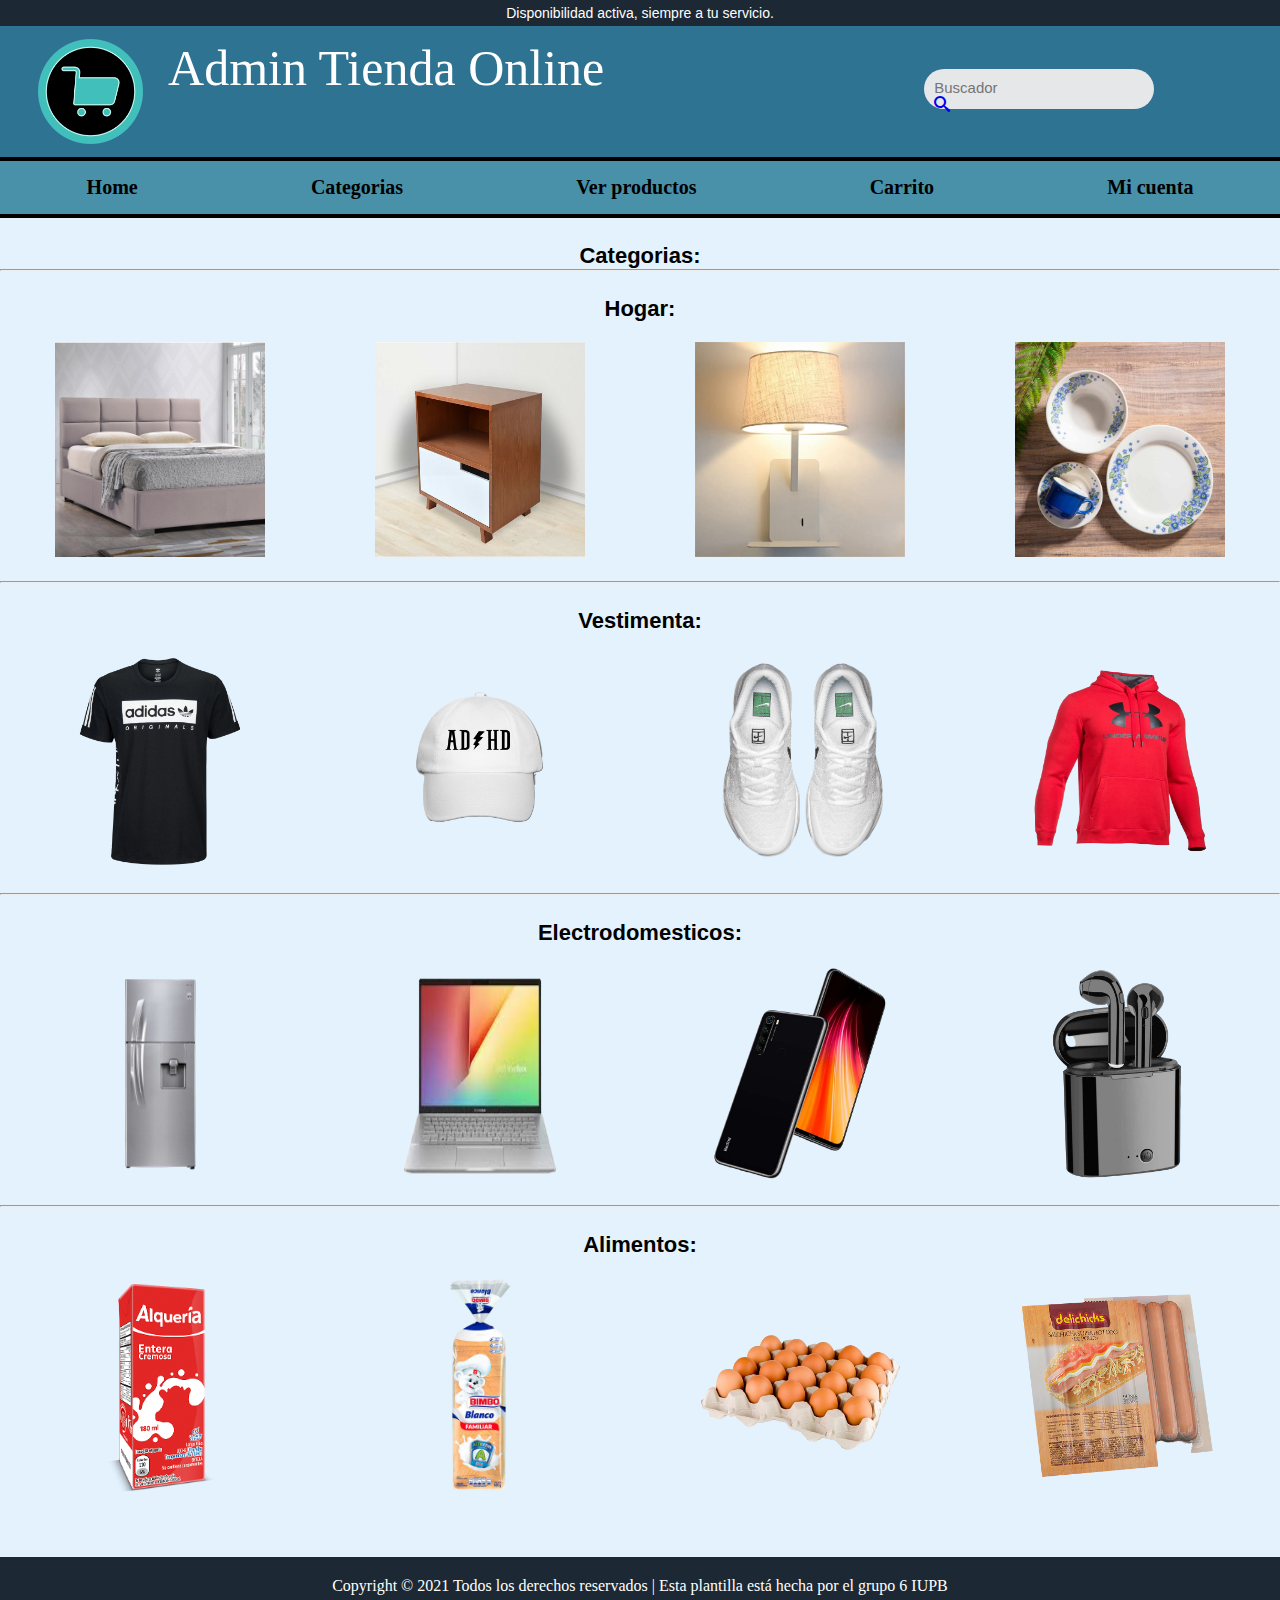
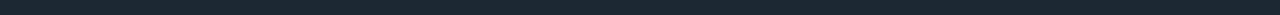
<file: AdminTiendaOnlinee/categorias/categorias.html>
<!DOCTYPE html>
<html>

<head>
    <meta charset="utf-8">
    <title>Categorias</title>
    <link rel="stylesheet" type="text/css" href="estilos.css">
    <link rel="stylesheet" type="text/css" href="../style.css">
    <link rel="Shourtcut icon" type="image/x-icon" href="imagenes/Logotipo.png">
    <link href="https://cdn.jsdelivr.net/npm/bootstrap@5.0.0-beta3/dist/css/bootstrap.min.css" rel="stylesheet"
        integrity="sha384-eOJMYsd53ii+scO/bJGFsiCZc+5NDVN2yr8+0RDqr0Ql0h+rP48ckxlpbzKgwra6" crossorigin="anonymous">

</head>

<body>

    <div class="general">
        <div class="intro">
            <p class="prim">Disponibilidad activa, siempre a tu servicio.</p>
        </div>

        <div class="superior">
            <img class="imgLogo1" src="imagenes/Logotipo.png">
            <!--<img class="imgLogo2" src="imagenes/Admin2.png">-->
            <label class="titulo">Admin Tienda Online</label>
            <div class="buscador">
                <input type="text" name="buscar" class="buscar_texto" placeholder="Buscador">
                <a class="lupa" href="#"><span class="icon icon-search"></span></a>
            </div>
        </div>

        <div class="outro"></div>

        <div class="menu">
            <a href="../index.html">Home</a>
            <a href="categorias.html">Categorias</a>
            <a href="../verProductos/productos.html">Ver productos</a>
            <a href="">Carrito</a>
            <a href="../Login/login.html">Mi cuenta</a>
        </div>

        <div class="outro"></div>

        <p class="titles">Categorias:</p>
        <hr>

        <p class="titles">Hogar:</p>
        <div class="nosotros">
            <div class="r">
                <img class="imagen" src="imagenes/m9.jpg">
            </div>
            <div class="r">
                <img class="imagen" src="imagenes/m10.jpg">
            </div>
            <div class="r">
                <img class="imagen" src="imagenes/m11.jpg">
            </div>
            <div class="r">
                <img class="imagen" src="imagenes/m12.jpg">
            </div>
        </div>
        <hr>

        <p class="titles">Vestimenta:</p>
        <div class="nosotros">
            <div class="r">
                <img class="imagen" src="imagenes/m1.png">
            </div>
            <div class="r">
                <img class="imagen" src="imagenes/m2.png">
            </div>
            <div class="r">
                <img class="imagen" src="imagenes/m3.png">
            </div>
            <div class="r">
                <img class="imagen" src="imagenes/m4.png">
            </div>
        </div>
        <hr>

        <p class="titles">Electrodomesticos:</p>
        <div class="nosotros">
            <div class="r">
                <img class="imagen" src="imagenes/m5.png">
            </div>
            <div class="r">
                <img class="imagen" src="imagenes/pc.png">
            </div>
            <div class="r">
                <img class="imagen" src="imagenes/m8.png">
            </div>
            <div class="r">
                <img class="imagen" src="imagenes/airpods.png">
            </div>
        </div>
        <hr>

        <p class="titles">Alimentos:</p>
        <div class="nosotros">
            <div class="r">
                <img class="imagen" src="imagenes/m13.png">
            </div>
            <div class="r">
                <img class="imagen" src="imagenes/m14.png">
            </div>
            <div class="r">
                <img class="imagen" src="imagenes/m15.png">
            </div>
            <div class="r">
                <img class="imagen" src="imagenes/m16.png">
            </div>
        </div>

        <div class="final">
            <p class="copy">Copyright © 2021 Todos los derechos reservados | Esta plantilla está hecha por el grupo 6
                IUPB</p>
        </div>
    </div>
</body>

</html>
</file>
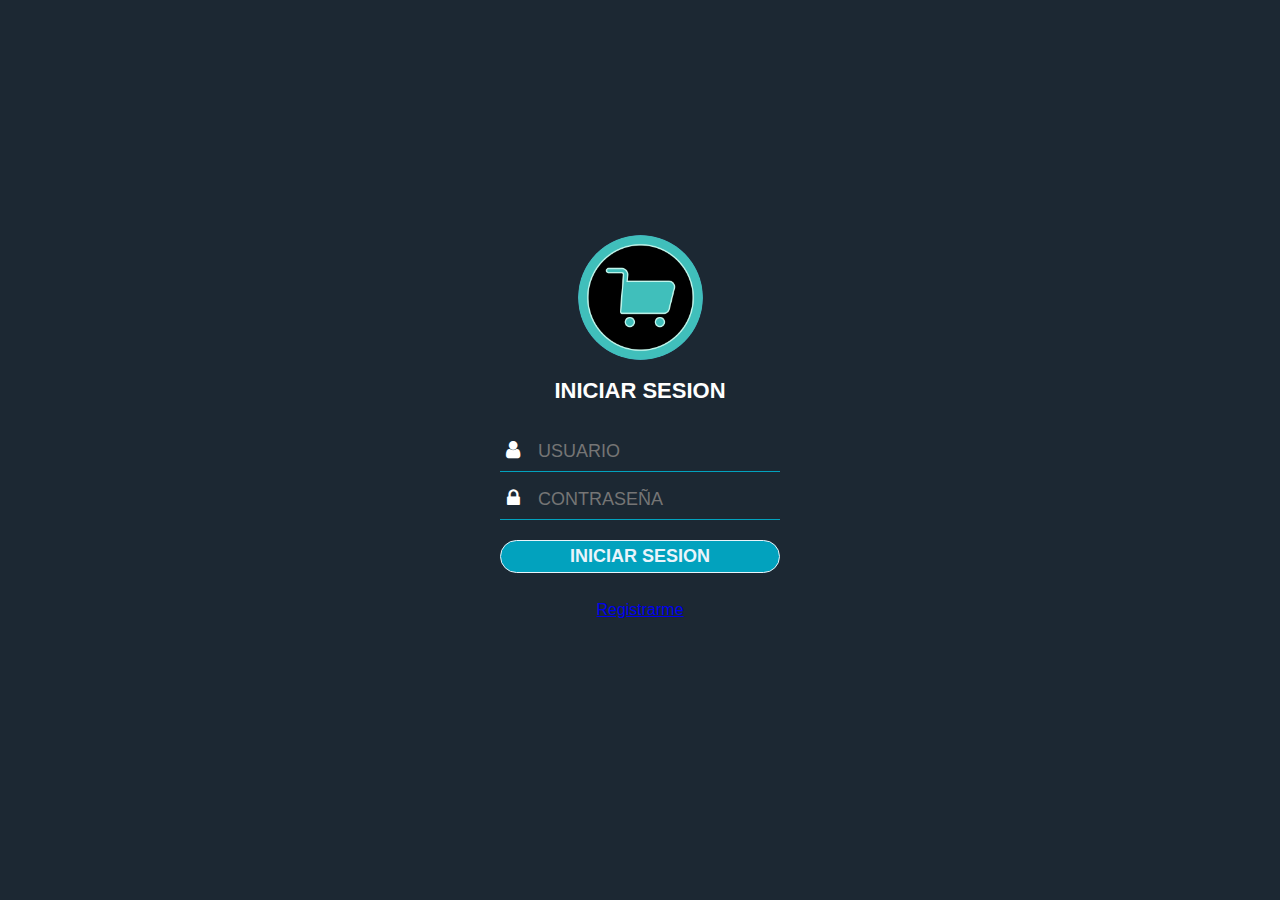
<file: AdminTiendaOnlinee/Login/login.html>
<!DOCTYPE html>
<html>
<head>
	<title>Mi Cuenta</title>
	<link rel="stylesheet" type="text/css" href="estilos.css">
	<link rel="Shourtcut icon" type="image/x-icon" href="../imagenes/Logotipo.png">
	<link href="https://cdn.jsdelivr.net/npm/bootstrap@5.0.0-beta3/dist/css/bootstrap.min.css" rel="stylesheet" integrity="sha384-eOJMYsd53ii+scO/bJGFsiCZc+5NDVN2yr8+0RDqr0Ql0h+rP48ckxlpbzKgwra6" crossorigin="anonymous">
	<meta charset="utf-8">
</head>
<body class="cuerpo">
	<div class="login-box">
		<div class="harold">
			<img class="avatar" src="imagenes/Logotipo.png" alt="logo de la tienda">
		</div>
		<br>
		<h1>INICIAR SESION</h1>
		<form>
			<div class="textbox">
			    <i class="fa fa-user" aria-hidden="true"></i>
			    <input type="text" placeholder="USUARIO" name="" value="">
		    </div>
		    <div class="textbox">
		    	<i class="fa fa-lock" aria-hidden="true"></i>
			    <input type="password" placeholder="CONTRASEÑA" name="" value="">
		    </div>
		    <input class="btn" type="submit" name="" value="INICIAR SESION">
		    <p><a class="cuenta" href="../Registrarse/registro.html">Registrarme</a></p>
		</form>
	</div>
</body>
</html>
</file>
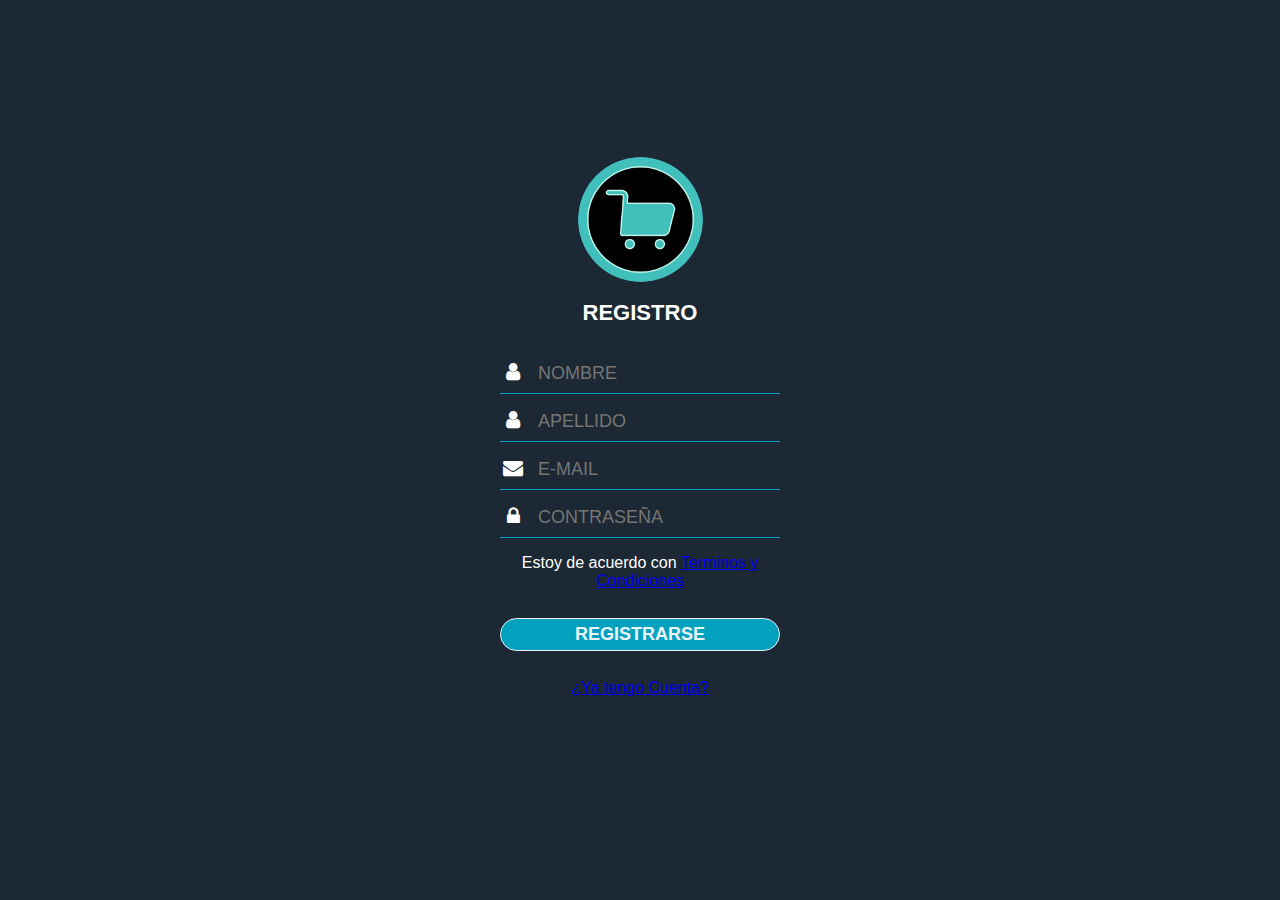
<file: AdminTiendaOnlinee/Registrarse/registro.html>
<!DOCTYPE html>
<html>

<head>
    <meta charset="utf-8">
    <title>Formulario Registro</title>
    <link rel="stylesheet" type="text/css" href="estilo.css">
    <link rel="Shourtcut icon" type="image/x-icon" href="imagenes/Logotipo.png">
    <link href="https://cdn.jsdelivr.net/npm/bootstrap@5.0.0-beta3/dist/css/bootstrap.min.css" rel="stylesheet"
        integrity="sha384-eOJMYsd53ii+scO/bJGFsiCZc+5NDVN2yr8+0RDqr0Ql0h+rP48ckxlpbzKgwra6" crossorigin="anonymous">
    <meta charset="utf-8">


</head>

<body class="cuerpo">
    <div class="login-box">
        <div class="harold">
            <img class="avatar" src="imagenes/Logotipo.png" alt="logo de la tienda">
        </div>
        <br>
        <h1>REGISTRO</h1>
        <form>
            <div class="textbox">
                <i class="fa fa-user" aria-hidden="true"></i>
                <input type="text" placeholder="NOMBRE" name="" value="">
            </div>
            <div class="textbox">
                <i class="fa fa-user" aria-hidden="true"></i>
                <input type="text" placeholder="APELLIDO" name="" value="">
            </div>
            <div class="textbox">
                <i class="fa fa-envelope" aria-hidden="true"></i>
                <input type="text" placeholder="E-MAIL" name="" value="">
            </div>
            <div class="textbox">
                <i class="fa fa-lock" aria-hidden="true"></i>
                <input type="password" placeholder="CONTRASEÑA" name="" value="">
            </div>
            <p> Estoy de acuerdo con <a href="#">Terminos y Condiciones</a></p>
            <input class="btn" type="submit" name="" value="REGISTRARSE">
            <p><a class="cuenta" href="../Login/login.html">¿Ya tengo Cuenta?</a></p>
        </form>

    </div>
</body>

</html>
</file>
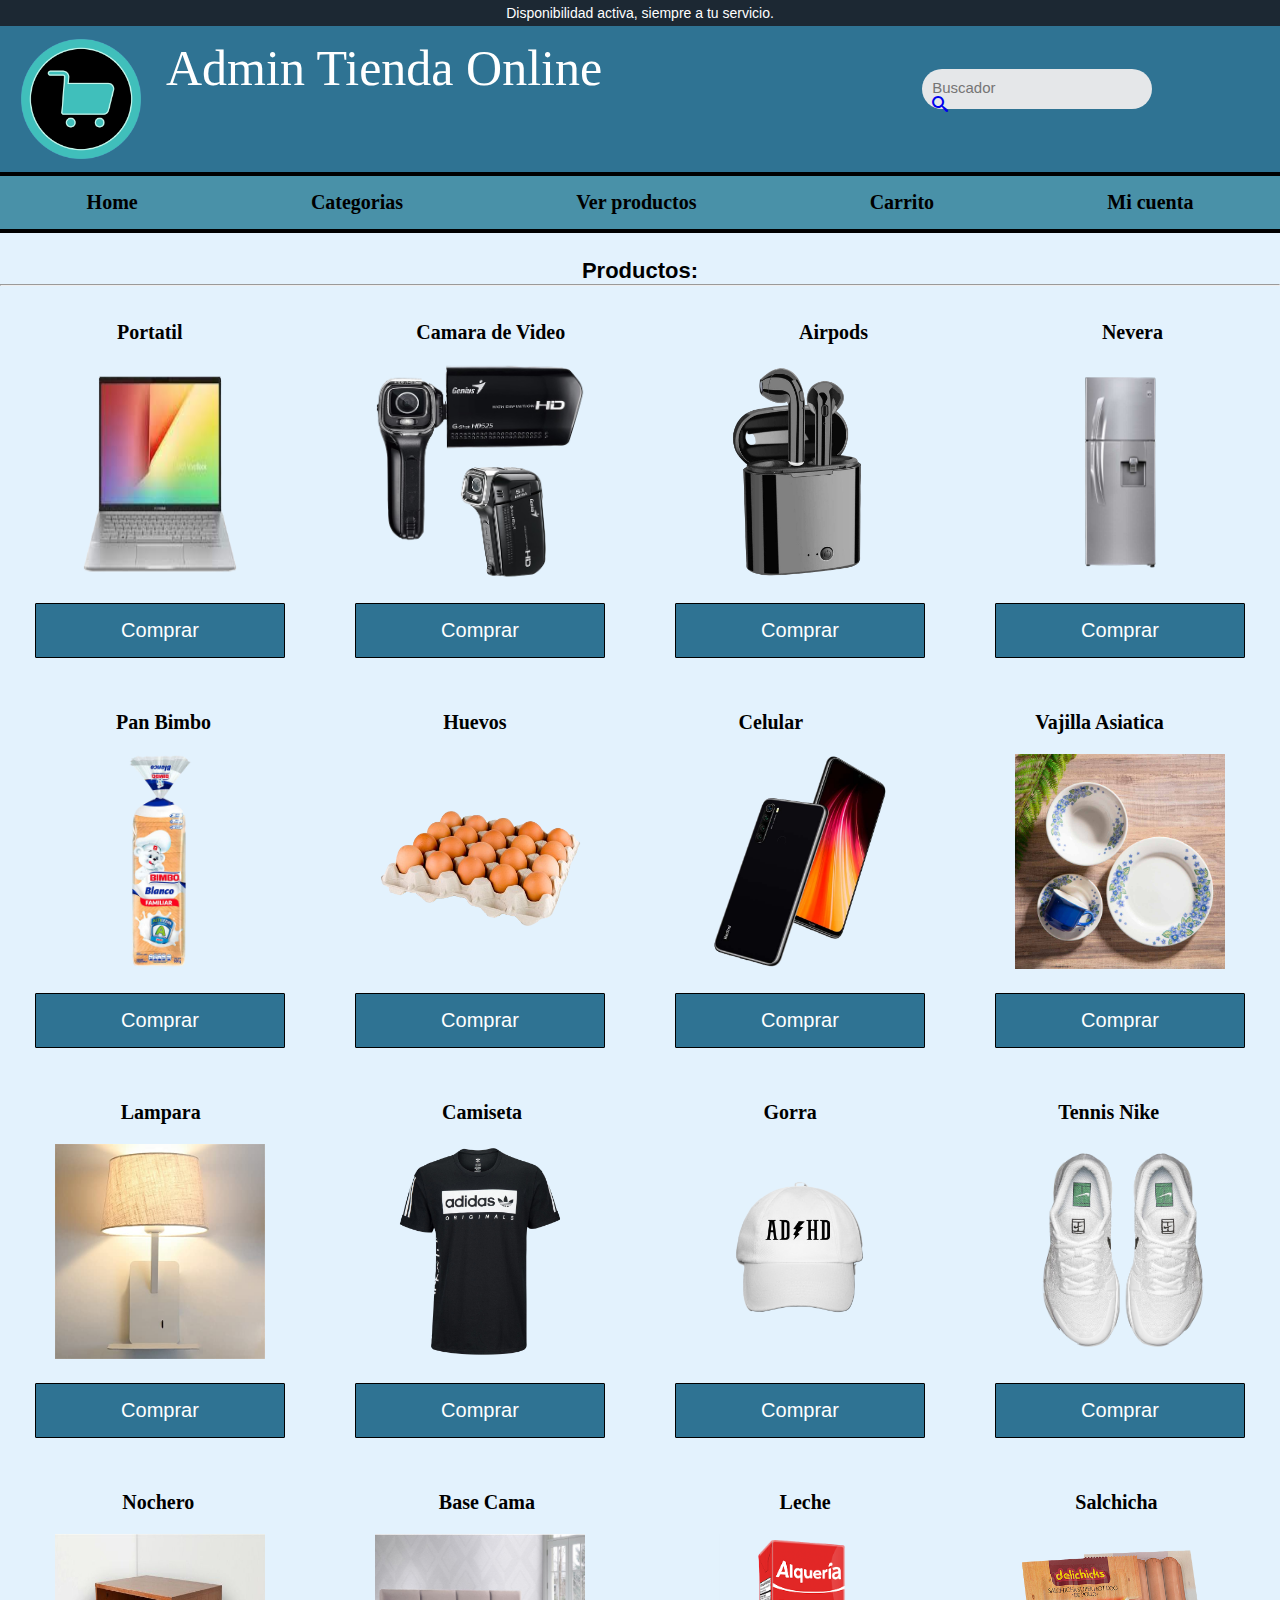
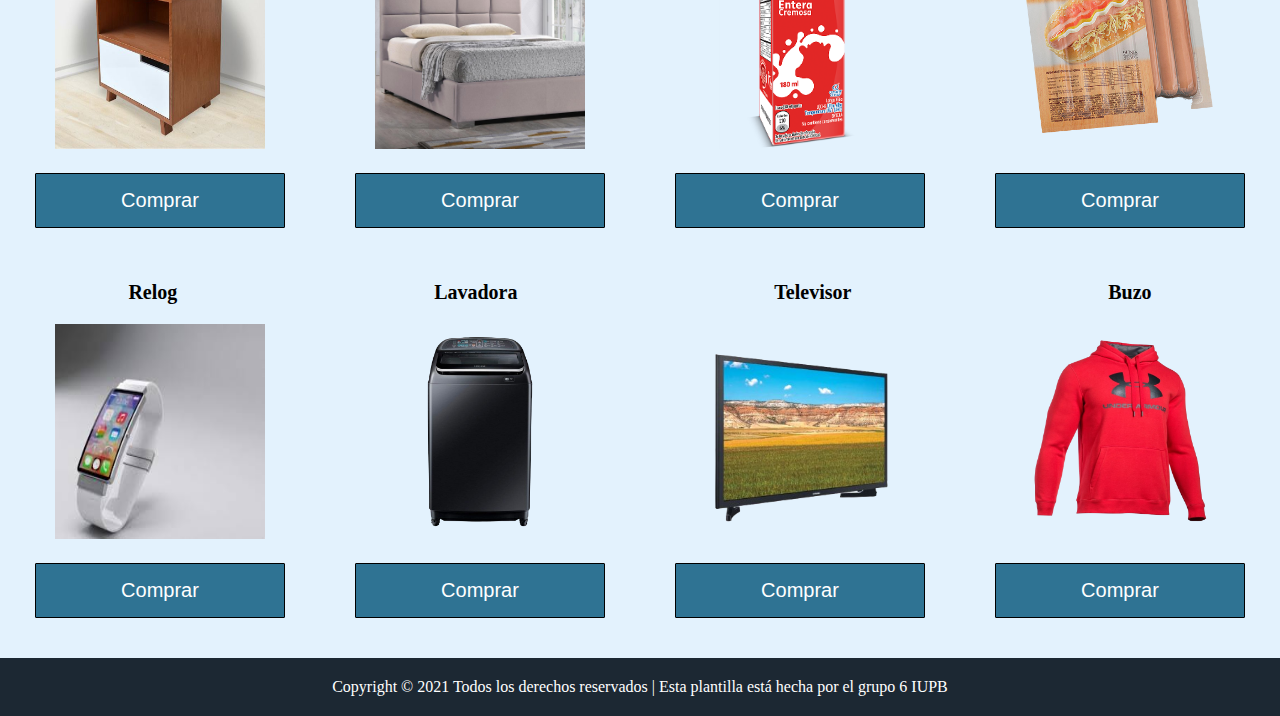
<file: AdminTiendaOnlinee/verProductos/productos.html>
<!DOCTYPE html>
<html>

<head>
    <meta charset="utf-8">
    <title>Productos</title>
    <link rel="stylesheet" type="text/css" href="estilo.css">
    <link rel="stylesheet" type="text/css" href="../style.css">
    <link rel="Shourtcut icon" type="image/x-icon" href="imagenes/Logotipo.png">
    <link href="https://cdn.jsdelivr.net/npm/bootstrap@5.0.0-beta3/dist/css/bootstrap.min.css" rel="stylesheet"
        integrity="sha384-eOJMYsd53ii+scO/bJGFsiCZc+5NDVN2yr8+0RDqr0Ql0h+rP48ckxlpbzKgwra6" crossorigin="anonymous">

</head>

<body>
    <div class="general">
        <div class="intro">
			<p class="prim">Disponibilidad activa, siempre a tu servicio.</p>
		</div>
        <div class="superior">
            <img class="imgLogo1" src="imagenes/Logotipo.png">
            <!--<img class="imgLogo2" src="imagenes/Admin2.png">-->
            <label class="titulo">Admin Tienda Online</label>
            <div class="buscador">
                <input type="text" name="buscar" class="buscar_texto" placeholder="Buscador">
                <a class="lupa" href="#"><span class="icon icon-search"></span></a>
            </div>
        </div>

        <div class="outro"></div>

        <div class="menu">
            <a href="../index.html">Home</a>
            <a href="../categorias/categorias.html">Categorias</a>
            <a href="productos.html">Ver productos</a>
            <a href="">Carrito</a>
            <a href="../Login/login.html">Mi cuenta</a>
        </div>

        <div class="outro"></div>

        <p class="PDescuento">Productos:</p>
        <hr>

        <div class="titulos">
            <p class="t">Portatil</p>
            <p class="t">Camara de Video</p>
            <p class="t">Airpods</p>
            <p class="t">Nevera</p>
        </div>

        <div class="nosotros">
            <div class="r">
                <img class="imagen" src="imagenes/pc.png">
            </div>
            <div class="r">
                <img class="imagen" src="imagenes/camara.png">
            </div>
            <div class="r">
                <img class="imagen" src="imagenes/airpods.png">
            </div>
            <div class="r">
                <img class="imagen" src="imagenes/m5.png">
            </div>
        </div>

        <div class="tituloss">
            <button class="botn">Comprar</button>
            <button class="botn">Comprar</button>
            <button class="botn">Comprar</button>
            <button class="botn">Comprar</button>
        </div>
        <br>
        <div class="titulos">
            <p class="t">Pan Bimbo</p>
            <p class="t">Huevos</p>
            <p class="t">Celular</p>
            <p class="t">Vajilla Asiatica</p>
        </div>

        <div class="nosotros">
            <div class="r">
                <img class="imagen" src="imagenes/m14.png">
            </div>
            <div class="r">
                <img class="imagen" src="imagenes/m15.png">
            </div>
            <div class="r">
                <img class="imagen" src="imagenes/m8.png">
            </div>
            <div class="r">
                <img class="imagen" src="imagenes/m12.jpg">
            </div>
        </div>

        <div class="tituloss">
            <button class="botn">Comprar</button>
            <button class="botn">Comprar</button>
            <button class="botn">Comprar</button>
            <button class="botn">Comprar</button>
        </div>
        <br>
        <div class="titulos">
            <p class="t">Lampara</p>
            <p class="t">Camiseta</p>
            <p class="t">Gorra</p>
            <p class="t">Tennis Nike</p>
        </div>

        <div class="nosotros">
            <div class="r">
                <img class="imagen" src="imagenes/m11.jpg">
            </div>
            <div class="r">
                <img class="imagen" src="imagenes/m1.png">
            </div>
            <div class="r">
                <img class="imagen" src="imagenes/m2.png">
            </div>
            <div class="r">
                <img class="imagen" src="imagenes/m3.png">
            </div>
        </div>

        <div class="tituloss">
            <button class="botn">Comprar</button>
            <button class="botn">Comprar</button>
            <button class="botn">Comprar</button>
            <button class="botn">Comprar</button>
        </div>
        <br>
        <div class="titulos">
            <p class="t">Nochero</p>
            <p class="t">Base Cama</p>
            <p class="t">Leche</p>
            <p class="t">Salchicha</p>
        </div>

        <div class="nosotros">
            <div class="r">
                <img class="imagen" src="imagenes/m10.jpg">
            </div>
            <div class="r">
                <img class="imagen" src="imagenes/m9.jpg">
            </div>
            <div class="r">
                <img class="imagen" src="imagenes/m13.png">
            </div>
            <div class="r">
                <img class="imagen" src="imagenes/m16.png">
            </div>
        </div>

        <div class="tituloss">
            <button class="botn">Comprar</button>
            <button class="botn">Comprar</button>
            <button class="botn">Comprar</button>
            <button class="botn">Comprar</button>
        </div>
        <br>
        <div class="titulos">
            <p class="t">Relog</p>
            <p class="t">Lavadora</p>
            <p class="t">Televisor</p>
            <p class="t">Buzo</p>
        </div>

        <div class="nosotros">
            <div class="r">
                <img class="imagen" src="imagenes/m17.jpg">
            </div>
            <div class="r">
                <img class="imagen" src="imagenes/m7.png">
            </div>
            <div class="r">
                <img class="imagen" src="imagenes/m6.png">
            </div>
            <div class="r">
                <img class="imagen" src="imagenes/m4.png">
            </div>
        </div>

        <div class="tituloss">
            <button class="botn">Comprar</button>
            <button class="botn">Comprar</button>
            <button class="botn">Comprar</button>
            <button class="botn">Comprar</button>
        </div>
        <div class="final">
            <p class="copy">Copyright © 2021 Todos los derechos reservados | Esta plantilla está hecha por el grupo 6
                IUPB</p>
        </div>
    </div>
</body>

</html>
</file>
<file: AdminTiendaOnlinee/categorias/estilos.css>
*{
	margin: 0px;
	padding: 0px;
	box-sizing: border-box;
}

.general{
	background-color: #E3F2FD;
}

.imgLogo1{
	width: 105px;
	height: 105px;
	margin-left: 2%;
}

.prim{
	font-family: "arial";
	font-size: 14px;
	text-align: center;
    margin: 0px auto;
    padding: 5px 5px;
}

.superior{
	background-color: #2F7393;
	display: flex;
	padding: 13px 13px;
}

.menu{
	background-color: #4991A8;
	display: flex;
}

.intro{
	background-color: #1C2833;
	color: white;
}

.titulo {
	font-family: "georgia";
	font-size: 50px;
	color: white;
    height: 2px;
	margin-left: 25px;	
}

.lupa{
	text-decoration: none;
}

.buscador{
	background: #E5E7E9;
	padding: 10px;
	border-radius: 45px;
	width: 230px;
	height: 40px;
	margin-left: 320px;
	margin-top: 30px;
}

.buscador:hover{
	border: 1px solid #1C2833;
}

.buscar_texto{
	background: none;
	border: none;
	outline: none;
	float: left;
	color: #000000;
	font-size: 15px;
	font-family: "arial";
	transition: .3s;
}

.outro{
	background-color: #000000;
	color: white;
	width: 100%;
	height: 4px;
}

.menu a{
	color: #000000;
	font-size: 20px;
    font-weight: bold;
	text-decoration: none;
	margin: 15px 15px;
	padding: 15px 30px;
	display: inline-block;
	margin: auto;
}

.menu a:hover{
	color: #ffffff;
	box-shadow: 0px 5px 0px #ffffff;
}

.titles{
	font-size: 22px;
    font-weight: bold;
	font-family: "arial";
	margin-top: 25px;
	text-align: center;
}

.final{
	margin-top: 40px;
	background-color: #1C2833;
	color: white;
	padding: 20px;
}

.copy{
	text-align: center;
}

.nosotros{
	display: flex;
}

.r{
	margin: 0px auto;
}

.imagen{
	width: 250px;
	height: 255px;
	padding: 20px;
}

.imagen:hover{
	border: 1px solid #E3F2FD;

}
</file>
<file: AdminTiendaOnlinee/style.css>
@font-face {
  font-family: 'icomoon';
  src:  url('fonts/icomoon.eot?97xtpk');
  src:  url('fonts/icomoon.eot?97xtpk#iefix') format('embedded-opentype'),
    url('fonts/icomoon.ttf?97xtpk') format('truetype'),
    url('fonts/icomoon.woff?97xtpk') format('woff'),
    url('fonts/icomoon.svg?97xtpk#icomoon') format('svg');
  font-weight: normal;
  font-style: normal;
  font-display: block;
}

[class^="icon-"], [class*=" icon-"] {
  /* use !important to prevent issues with browser extensions that change fonts */
  font-family: 'icomoon' !important;
  speak: never;
  font-style: normal;
  font-weight: normal;
  font-variant: normal;
  text-transform: none;
  line-height: 1;

  /* Better Font Rendering =========== */
  -webkit-font-smoothing: antialiased;
  -moz-osx-font-smoothing: grayscale;
}

.icon-cart:before {
  content: "\e93a";
}
.icon-search:before {
  content: "\e986";
}
.icon-youtube2:before {
  content: "\ea9e";
}
</file>
<file: AdminTiendaOnlinee/verProductos/estilo.css>
*{
	margin: 0px;
	padding: 0px;
	box-sizing: border-box;
}

.general{
	background-color: #E3F2FD;
}

.intro{
	background-color: #1C2833;
	color: white;
}

.prim{
	font-family: "arial";
	font-size: 14px;
	text-align: center;
    margin: 0px auto;
    padding: 5px 5px;
}

.superior{
	background-color: #2F7393;
	display: flex;
	padding: 13px 13px;
}

.imgLogo1{
	margin-left: 8px;
	width: 120px;
	height: 120px;
}

.titulo {
	font-family: "georgia";
	font-size: 50px;
	color: white;
    height: 2px;
	margin-left: 25px;	
}

.lupa{
	text-decoration: none;
}

.buscador{
	background: #E5E7E9;
	padding: 10px;
	border-radius: 45px;
	width: 230px;
	height: 40px;
	margin-left: 320px;
	margin-top: 30px;
}

.buscador:hover{
	border: 1px solid #1C2833;
}

.buscar_texto{
	background: none;
	border: none;
	outline: none;
	float: left;
	color: #000000;
	font-size: 15px;
	font-family: "arial";
	transition: .3s;
}

.superior{
	background-color: #2F7393;
	display: flex;
	padding: 13px 13px;
}

.menu{
	background-color: #4991A8;
	display: flex;
}

.outro{
	background-color: #000000;
	color: white;
	width: 100%;
	height: 4px;
}

.PDescuento{
	font-size: 22px;
	font-weight: bold;
	font-family: "arial";
	margin-top: 25px;
	text-align: center;
}

.nosotros{
	display: flex;
}

.menu a{
	color: #000000;
	font-weight: bold;
	font-size: 20px;
	text-decoration: none;
	margin: 15px 15px;
	padding: 15px 30px;
	display: inline-block;
	margin: auto;
}

.menu a:hover{
	color: #ffffff;
	box-shadow: 0px 5px 0px #ffffff;
}

.titulos{
	display: flex;
	margin-top: 35px;
}

.tituloss{
	display: flex;

}

.r{
	margin: 0px auto;
}

.t{
	margin: 0px auto;
	font-weight: bold;
	font-size: 20px;
    text-align: center;
}

.botn{
	margin: 0px auto;
	font-size: 20px;
	padding: 10px;
	width: 250px;
	height: 55px;
	text-align: center;
	color: #ffffff;
    border: solid 0.5px #000000;
    border-radius:1px;
	background: #2F7393;
}

.botn:hover{
	border: 0.5px solid  #ffffff;
    background: #02A2BE;
	color: #ffffff;
}

.imagen{
	width: 250px;
	height: 255px;
	padding: 20px;
}

.imagen:hover{
	border: 1px solid #E3F2FD;

}

.final{
	margin-top: 40px;
	background-color: #1C2833;
	color: white;
	padding: 20px;
}

.copy{
	text-align: center;
}
</file>
<file: AdminTiendaOnlinee/Login/estilos.css>
@import"https://stackpath.bootstrapcdn.com/font-awesome/4.7.0/css/font-awesome.min.css";

.cuerpo{
	margin: 0;
	padding: 0;
	font-family: sans-serif;
	background-color: #1C2833;
	background-size: cover;
}
.login-box{
	width: 280px;
	position: absolute;
	top: 50%;
	left: 50%;
	transform: translate(-50%, -50%);
	color: white;
	top: 50%;
	left: 50%;
	box-sizing: border-box;
}

.avatar{
	width: 125px;
	height: 125px;
	border-radius: 50%;
	margin: 0px auto;
}

.login-box h1{
	margin: 0;
	padding: 0 0 20px;
	text-align: center;
	font-size: 22px;
}

.login-box p{
	text-align: center;
}

.login-box input{
	width: 100%;
	margin-bottom: 20px;
}

.login-box input[type="text"],
.login-box input[type="password"]{
	border: none;
}



.textbox{
	width: 100%;
	overflow: hidden;;
	font-size: 20px;
	padding: 8px 0;
	margin: 8px 0;
	border-bottom: 1px solid #02A2BE;
}

.textbox i{
	width: 26px;
	float: left;
	text-align: center;
}

.textbox input{
	border: white;
	outline: none;
	background:  none;
	color: white;
	font-size: 18px;
	width: 80%;
	float: left;
	margin: 0 10px;
}

.btn[type="submit"]{
	width: 100%;
	background: #02A2BE;
	border: 1px solid;
	border-radius: 25px;
	color: #e9f4fb;
	padding: 5px;
	font-size: 18px;
	cursor: pointer;
	margin: 12px 0;
	font-weight: 700;
}

.harold{
	display: flex;
	margin-top: -30px;
}
</file>
<file: AdminTiendaOnlinee/Registrarse/estilo.css>
@import"https://stackpath.bootstrapcdn.com/font-awesome/4.7.0/css/font-awesome.min.css";

.cuerpo{
	margin: 0;
	padding: 0;
	font-family: sans-serif;
	background-color: #1C2833;
	background-size: cover;
}

.login-box{
	width: 280px;
	position: absolute;
	top: 50%;
	left: 50%;
	transform: translate(-50%, -50%);
	color: white;
	top: 50%;
	left: 50%;
	box-sizing: border-box;
}

.avatar{
	width: 125px;
	height: 125px;
	border-radius: 50%;
	margin: 0px auto;
}

.login-box h1{
	margin: 0;
	padding: 0 0 20px;
	text-align: center;
	font-size: 22px;
}

.login-box input{
	width: 100%;
	margin-bottom: 20px;
}

.login-box input[type="text"],
.login-box input[type="password"]{
	border: none;
}



.textbox{
	width: 100%;
	overflow: hidden;;
	font-size: 20px;
	padding: 8px 0;
	margin: 8px 0;
	border-bottom: 1px solid #02A2BE;
}

.textbox i{
	width: 26px;
	float: left;
	text-align: center;
}

.textbox input{
	border: white;
	outline: none;
	background:  none;
	color: white;
	font-size: 18px;
	width: 80%;
	float: left;
	margin: 0 10px;
}

.btn[type="submit"]{
	width: 100%;
	background: #02A2BE;
	border: 1px solid;
	border-radius: 25px;
	color: #e9f4fb;
	padding: 5px;
	font-size: 18px;
	cursor: pointer;
	margin: 12px 0;
	font-weight: 700;
}


.harold{
	display: flex;
	margin-top: -30px;
}

.login-box p{
	text-align: center;
}
</file>
